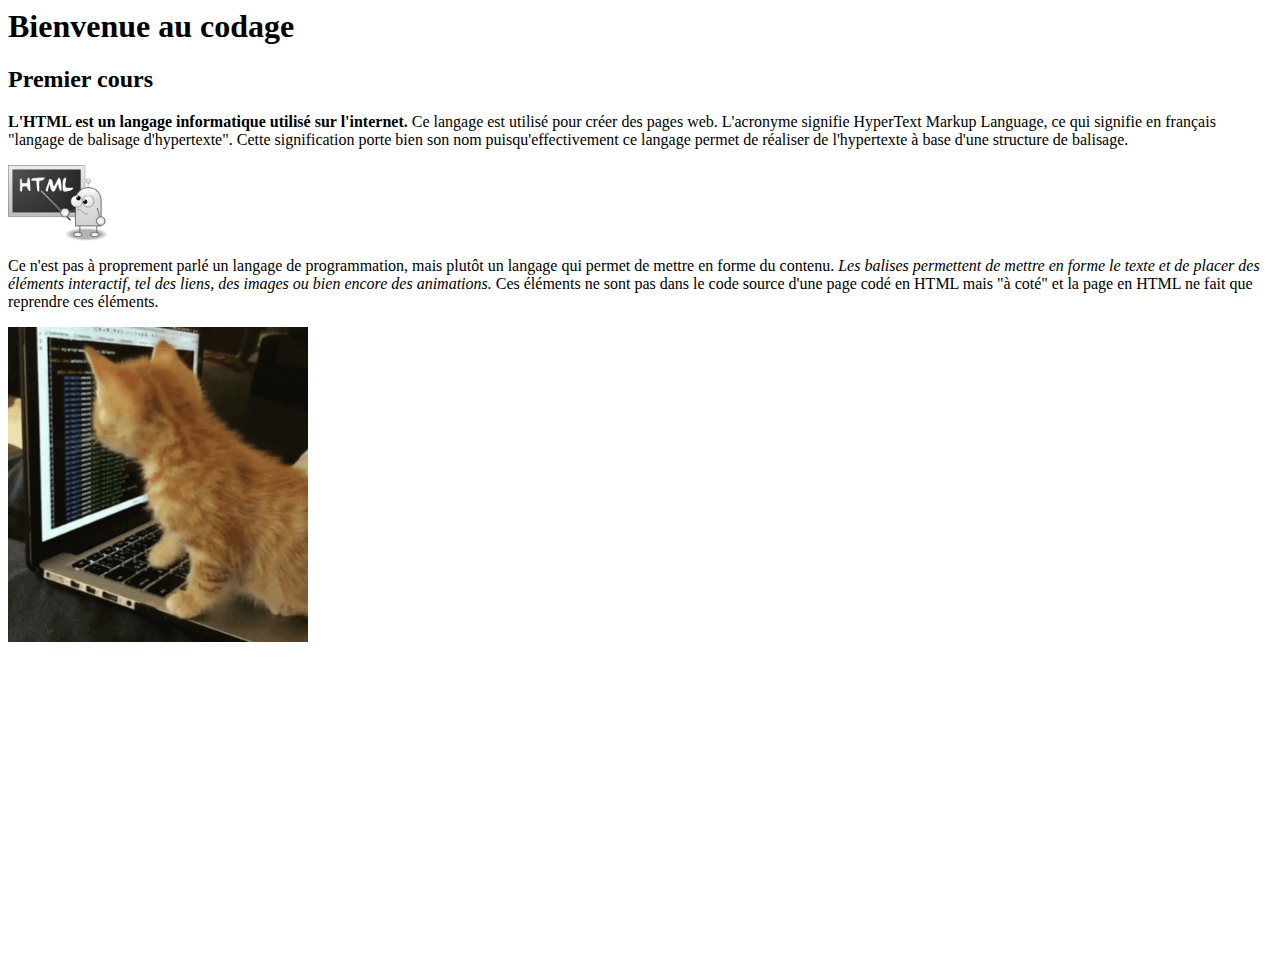
<file: Cours 1/index.html>
<html>
<head>
	<title>Codage 1</title>
	<meta charset="utf-8"/>
</head>
<body>
	<h1>Bienvenue au codage</h1>
	<h2>Premier cours</h2>
	<p><strong>L'HTML est un langage informatique utilisé sur l'internet.</strong> Ce langage est utilisé pour créer des pages web. L'acronyme signifie HyperText Markup Language, ce qui signifie en français "langage de balisage d'hypertexte". Cette signification porte bien son nom puisqu'effectivement ce langage permet de réaliser de l'hypertexte à base d'une structure de balisage.</p>
	<img src="html.jpg" width="100" alt="HTML image">
	<p>Ce n'est pas à proprement parlé un langage de programmation, mais plutôt un langage qui permet de mettre en forme du contenu. <em>Les balises permettent de mettre en forme le texte et de placer des éléments interactif, tel des liens, des images ou bien encore des animations.</em> Ces éléments ne sont pas dans le code source d'une page codé en HTML mais "à coté" et la page en HTML ne fait que reprendre ces éléments.</p>
	<img src="giphy.gif" width="300" alt="Codage chat">
	<br>
	<iframe width="560" height="315" src="https://www.youtube.com/embed/9gTw2EDkaDQ" frameborder="0" allow="autoplay; encrypted-media" allowfullscreen></iframe>
</body>
</html>
</file>
